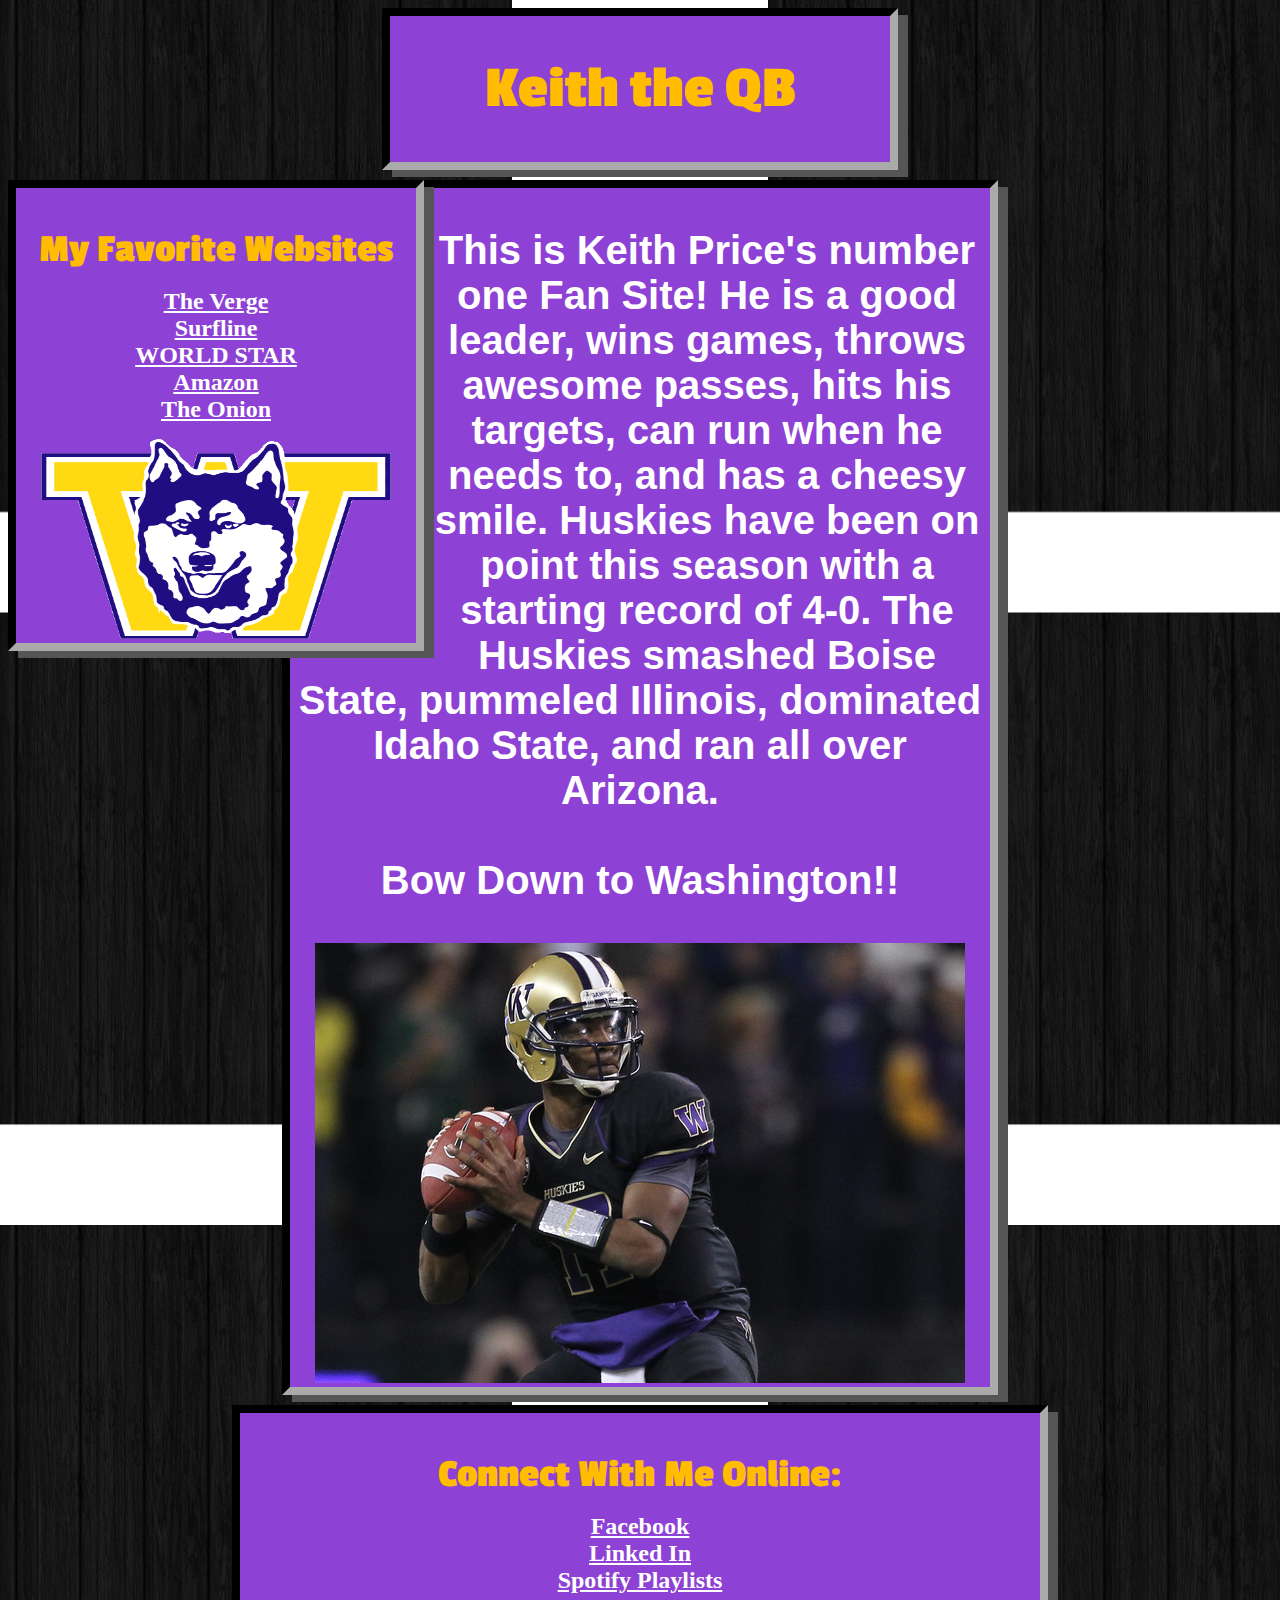
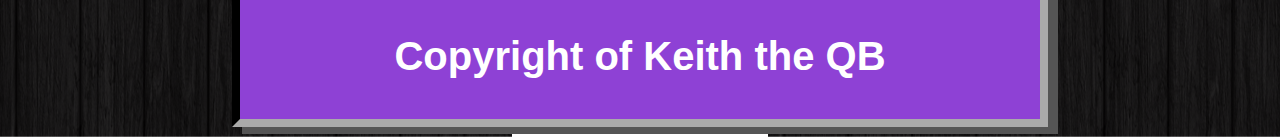
<file: introToCss.html>
<!DOCTYPE html>
	<head> 
		<title> Keith the QB  </title>
		<link rel="stylesheet" type="text/css" href="test.css" />
		<link href='http://fonts.googleapis.com/css?family=Passion+One' rel='stylesheet' type='text/css'>
	</head>

	<body>
		<div id = "Header">
			<h1> Keith the QB </h1>
		</div>
		
		<div id = "LeftNav">
			<h3> My Favorite Websites </h3>
			<ul>
				<li><a href="https://www.theverge.com">The Verge</a></li>
				<li><a href="https://www.surfline.com">Surfline</a></li>
				<li><a href="https://www.worldstarhiphop">WORLD STAR</a></li>
				<li><a href="https://www.amazon.com">Amazon</a></li>
				<li><a href="https://www.theonion.com">The Onion</a></li>
			</ul>
			<img src="icon.gif" width="350px" height="200px">
		</div>
		
		<div id = "Content">
			<p> This is Keith Price's number one Fan Site! He is a good leader, wins games, throws awesome passes, hits his targets, can run when he needs to, and has a cheesy smile. Huskies have been on point this season with a starting record of 4-0. The Huskies smashed Boise State, pummeled Illinois, dominated Idaho State, and ran all over Arizona. <br /><br /> <span id="bow">Bow Down to Washington!!</span></p>
			<img src="price.jpg">
		</div>
		
		<div id = "Footer">
			<h3>Connect With Me Online:</h3>
			<ul>
				<li><a href="https://www.Facebook.com">Facebook</a></li>
				<li><a href="https://www.Linkedin.com">Linked In</a></li>
				<li><a href="https://www.Spotify.com">Spotify Playlists</a></li>
			</ul>
			<p>Copyright of Keith the QB</p>
		</div>

	</body>

</html>
</file>
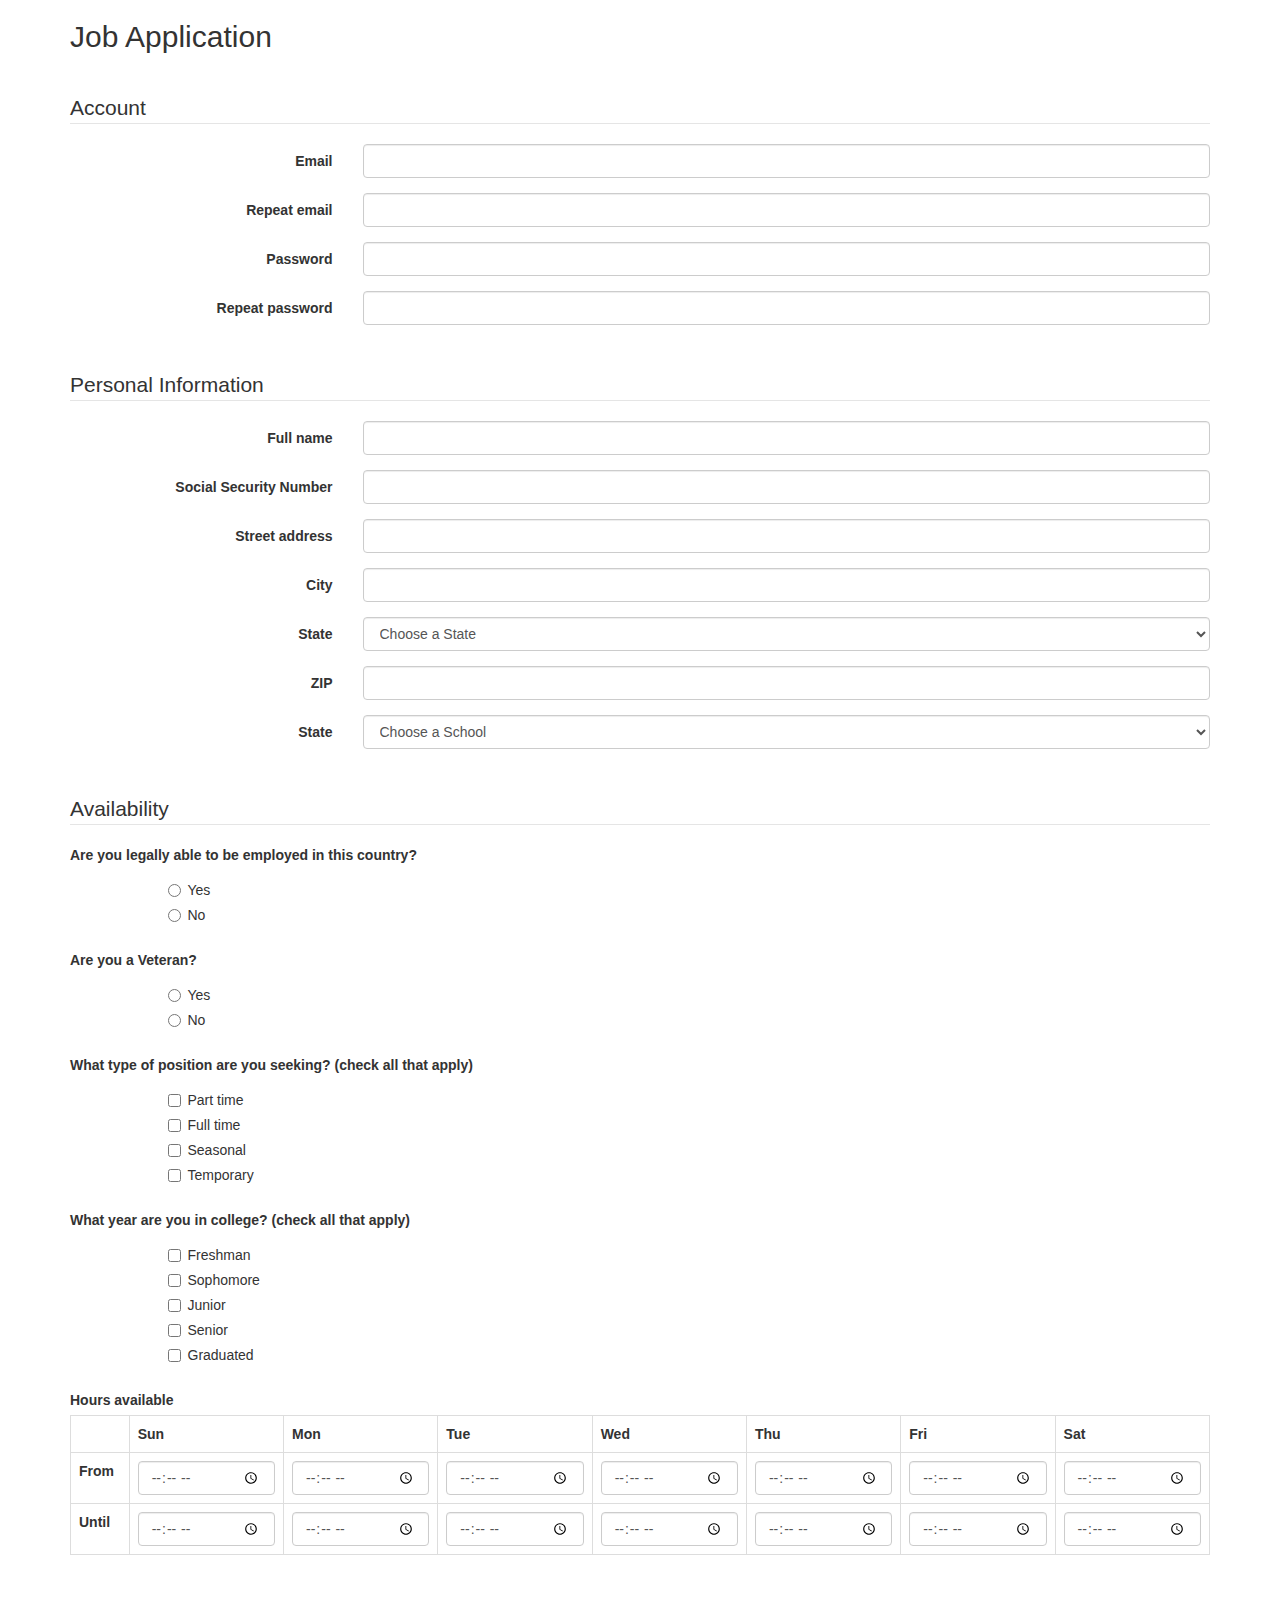
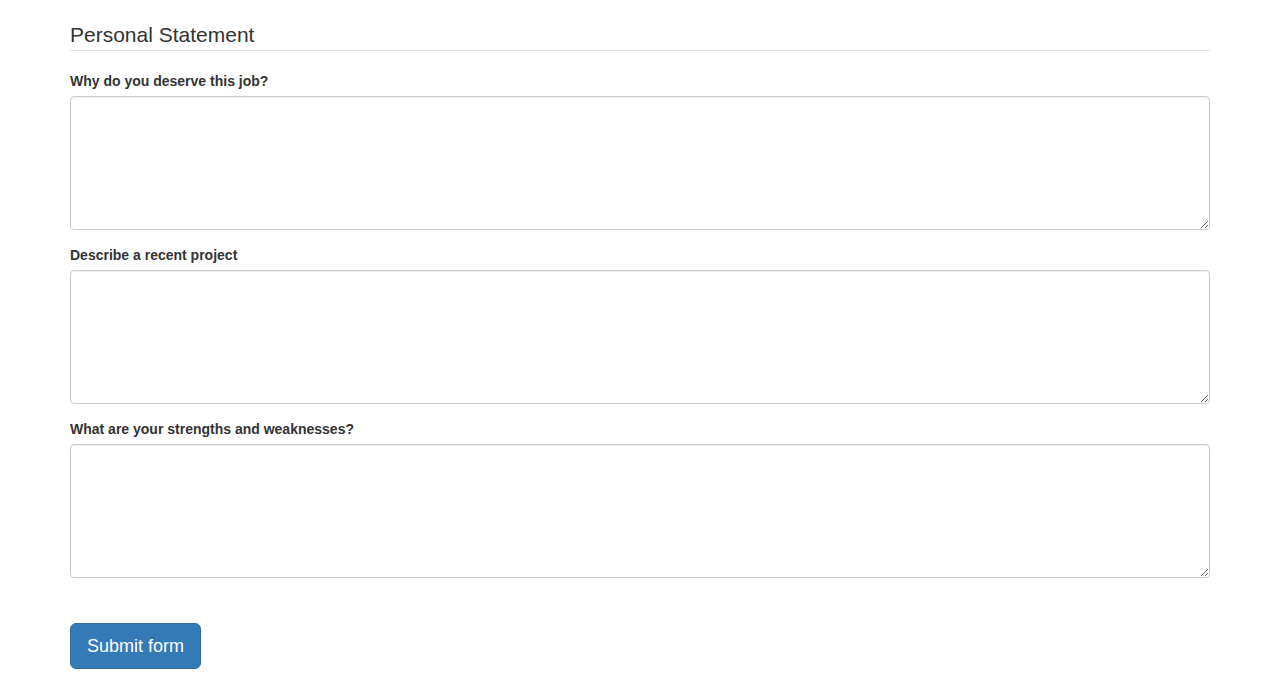
<file: jobApplicationForm.html>
<!DOCTYPE html>
<html>
<head>
	<meta charset="utf-8">
	<meta name="viewport" content="width=device-width, initial-scale=1.0">
	<title>Job Application</title>
	<link href="http://netdna.bootstrapcdn.com/bootstrap/3.0.0/css/bootstrap.min.css" rel="stylesheet">
</head>
<body>
<div class="container">

<h2>Job Application</h2>
<p>&nbsp;</p>

<form role="form" action="http://gclass.alexburner.com/formtest.php" method="post">

	<fieldset class="form-horizontal" >
		<legend>Account</legend>
		<div class="form-group">
			<label class="col-sm-3 control-label">Email</label>
			<div class="col-sm-9">
				<input class="form-control" type="text" name="email">
			</div>
		</div>
		<div class="form-group">
			<label class="col-sm-3 control-label">Repeat email</label>
			<div class="col-sm-9">
				<input class="form-control" type="text" name="email">
			</div>
		</div>
		<div class="form-group">
			<label class="col-sm-3 control-label">Password</label>
			<div class="col-sm-9">
				<input class="form-control" type="password" name="password">
			</div>
		</div>
		<div class="form-group">
			<label class="col-sm-3 control-label">Repeat password</label>
			<div class="col-sm-9">
				<input class="form-control" type="password" name="repeat_password">
			</div>
		</div>
	</fieldset>

	<p>&nbsp;</p>

	<fieldset class="form-horizontal" >
		<legend>Personal Information</legend>
		<div class="form-group">
			<label class="col-sm-3 control-label">Full name</label>
			<div class="col-sm-9">
				<input class="form-control" type="text" name="name">
			</div>
		</div>
		<div class="form-group">
			<label class="col-sm-3 control-label">Social Security Number</label>
			<div class="col-sm-9">
				<input class="form-control" type="password" name="repeat_password">
			</div>
		</div>
		<div class="form-group">
			<label class="col-sm-3 control-label">Street address</label>
			<div class="col-sm-9">
				<input class="form-control" type="text" name="street">
			</div>
		</div>
		<div class="form-group">
			<label class="col-sm-3 control-label">City</label>
			<div class="col-sm-9">
				<input class="form-control" type="text" name="city">
			</div>
		</div>
		<div class="form-group">
			<label class="col-sm-3 control-label">State</label>
			<div class="col-sm-9">
				<select class="form-control" name="state">
					<option value="" selected="true">Choose a State</option>
					<option value="AL">Alabama</option>
					<option value="AK">Alaska</option>
					<option value="AZ">Arizona</option>
					<option value="AR">Arkansas</option>
					<option value="CA">California</option>
					<option value="CO">Colorado</option>
					<option value="CT">Connecticut</option>
					<option value="DE">Delaware</option>
					<option value="DC">District of Columbia</option>
					<option value="FL">Florida</option>
					<option value="GA">Georgia</option>
					<option value="HI">Hawaii</option>
					<option value="ID">Idaho</option>
					<option value="IL">Illinois</option>
					<option value="IN">Indiana</option>
					<option value="IA">Iowa</option>
					<option value="KS">Kansas</option>
					<option value="KY">Kentucky</option>
					<option value="LA">Louisiana</option>
					<option value="ME">Maine</option>
					<option value="MD">Maryland</option>
					<option value="MA">Massachusetts</option>
					<option value="MI">Michigan</option>
					<option value="MN">Minnesota</option>
					<option value="MS">Mississippi</option>
					<option value="MO">Missouri</option>
					<option value="MT">Montana</option>
					<option value="NE">Nebraska</option>
					<option value="NV">Nevada</option>
					<option value="NH">New Hampshire</option>
					<option value="NJ">New Jersey</option>
					<option value="NM">New Mexico</option>
					<option value="NY">New York</option>
					<option value="NC">North Carolina</option>
					<option value="ND">North Dakota</option>
					<option value="OH">Ohio</option>
					<option value="OK">Oklahoma</option>
					<option value="OR">Oregon</option>
					<option value="PA">Pennsylvania</option>
					<option value="RI">Rhode Island</option>
					<option value="SC">South Carolina</option>
					<option value="SD">South Dakota</option>
					<option value="TN">Tennessee</option>
					<option value="TX">Texas</option>
					<option value="UT">Utah</option>
					<option value="VT">Vermont</option>
					<option value="VA">Virginia</option>
					<option value="WA">Washington</option>
					<option value="WV">West Virginia</option>
					<option value="WI">Wisconsin</option>
					<option value="WY">Wyoming</option>
				</select>
			</div>
		</div>
		<div class="form-group">
			<label class="col-sm-3 control-label">ZIP</label>
			<div class="col-sm-9">
				<input class="form-control" type="text" name="zip">
			</div>
		</div>
		<div class="form-group">
			<label class="col-sm-3 control-label">State</label>
			<div class="col-sm-9">
				<select class="form-control" name="School">
					<option value="" selected="true">Choose a School</option>
					<option value="UW">University of Washington</option>
					<option value="WSU">Washington State University</option>
				</select>
			</div>
		</div>
	</fieldset>

	<p>&nbsp;</p>

	<fieldset>
		<legend>Availability</legend>
		<div class="form-group row">
			<label class="col-sm-12 control-label">Are you legally able to be employed in this country?</label>
			<div class="col-sm-offset-1 col-sm-11">
				<div class="radio">
					<label>
						<input type="radio" name="legal" value="yes">Yes
					</label>
				</div>
				<div class="radio">
					<label>
						<input type="radio" name="legal" value="no">No
					</label>
				</div>
			</div>
		</div>
		<div class="form-group row">
			<label class="col-sm-12 control-label">Are you a Veteran?</label>
			<div class="col-sm-offset-1 col-sm-11">
				<div class="radio">
					<label>
						<input type="radio" name="legal" value="yes">Yes
					</label>
				</div>
				<div class="radio">
					<label>
						<input type="radio" name="legal" value="no">No
					</label>
				</div>
			</div>
		</div>
		<div class="form-group row">
			<label class="col-sm-12 control-label">What type of position are you seeking? (check all that apply)</label>
			<div class="col-sm-offset-1 col-sm-11">
				<div class="checkbox">
					<label>
						<input type="checkbox" name="position_pt" value="parttime">
						Part time
					</label>
				</div>
				<div class="checkbox">
					<label>
						<input type="checkbox" name="position_ft" value="fulltime">
						Full time
					</label>
				</div>
				<div class="checkbox">
					<label>
						<input type="checkbox" name="position_sl" value="seasonal">
						Seasonal
					</label>
				</div>
				<div class="checkbox">
					<label>
						<input type="checkbox" name="position_tp" value="temporary">
						Temporary
					</label>
				</div>
			</div>
		</div>
		<div class="form-group row">
			<label class="col-sm-12 control-label">What year are you in college? (check all that apply)</label>
			<div class="col-sm-offset-1 col-sm-11">
				<div class="checkbox">
					<label>
						<input type="checkbox" name="position_pt" value="Freshman">
						Freshman
					</label>
				</div>
				<div class="checkbox">
					<label>
						<input type="checkbox" name="position_pt" value="Sophomore">
						Sophomore
					</label>
				</div>
				<div class="checkbox">
					<label>
						<input type="checkbox" name="position_ft" value="Junior">
						Junior
					</label>
				</div>
				<div class="checkbox">
					<label>
						<input type="checkbox" name="position_sl" value="Senior">
						Senior
					</label>
				</div>
				<div class="checkbox">
					<label>
						<input type="checkbox" name="position_tp" value="Graduated">
						Graduated
					</label>
				</div>
			</div>
		</div>
		<div class="form-group row">
			<label class="col-sm-12 control-label">Hours available</label>
			<div class="col-sm-12">
				<table class="table table-bordered">
					<tr>
						<td></td>
						<th>Sun</th>
						<th>Mon</th>
						<th>Tue</th>
						<th>Wed</th>
						<th>Thu</th>
						<th>Fri</th>
						<th>Sat</th>
					</tr>
					<tr>
						<th>From</th>
						<td><input class="form-control" type="time" name="su_from"></td>
						<td><input class="form-control" type="time" name="mo_from"></td>
						<td><input class="form-control" type="time" name="tu_from"></td>
						<td><input class="form-control" type="time" name="we_from"></td>
						<td><input class="form-control" type="time" name="th_from"></td>
						<td><input class="form-control" type="time" name="fr_from"></td>
						<td><input class="form-control" type="time" name="sa_from"></td>
					</tr>
					<tr>
						<th>Until</th>
						<td><input class="form-control" type="time" name="su_until"></td>
						<td><input class="form-control" type="time" name="mo_until"></td>
						<td><input class="form-control" type="time" name="tu_until"></td>
						<td><input class="form-control" type="time" name="we_until"></td>
						<td><input class="form-control" type="time" name="th_until"></td>
						<td><input class="form-control" type="time" name="fr_until"></td>
						<td><input class="form-control" type="time" name="sa_until"></td>
					</tr>
				</table>
			</div>
		</div>
	</fieldset>

	<p>&nbsp;</p>

	<fieldset>
		<legend>Personal Statement</legend>
		<div class="form-group">
			<label class="control-label">Why do you deserve this job?</label>
			<textarea class="form-control" name="deserve" rows="6"></textarea>
		</div>
		<div class="form-group">
			<label class="control-label">Describe a recent project</label>
			<textarea class="form-control" name="project" rows="6"></textarea>
		</div>
		<div class="form-group">
			<label class="control-label">What are your strengths and weaknesses?</label>
			<textarea class="form-control" name="project" rows="6"></textarea>
		</div>
	</fieldset>

	<p>&nbsp;</p>

	<input class="btn btn-primary btn-lg" type="submit" value="Submit form">

	<p>&nbsp;</p>

</form>
</div><!-- close .container -->
</body>
</html>
</file>
<file: test.css>
body{
	background-image: url('dark_wood.png');
	background-repeat: space;
	font-weight: bold; 
    font-stretch: condensed;
	
}

div{
	text-align: center;
	margin-left: auto;
	margin-right: auto;
	margin-bottom: 10px;
	border:solid 8px black;
	background-color: #8E41D5;
	border-bottom-color: #AAAAAA;
	border-right-color: #AAAAAA;
	box-shadow: 10px 7px #555555;
}

p{
	font-size: 40px; 
	font-family: "Arial"; 
	color: #FFFFFF; 
}

h3{
	font-size: 40px; 
	font-family: "Passion One"; 
	color: #FFBC00; 
	margin-bottom:0px;
}

li{
	
}

ul{
	list-style-type: none;
	padding-left: 0px;
}

a{
	font-size: 24px; 
	color: #FFFFFF; 
}

#Header{
	width: 500px;
}

#Header h1{
	 font-size: 60px; 
	 font-family: "Passion One"; 
	 color: #FFBC00; 
}

#LeftNav{
	float: left;
	width: 400px;s
}

#LeftNav img{
	
}

#LeftNav ul{

}

#LeftNav h3{
	
}

#Content{
	width: 700px;
}

#Footer{
	width: 800px;
	
}
</file>
